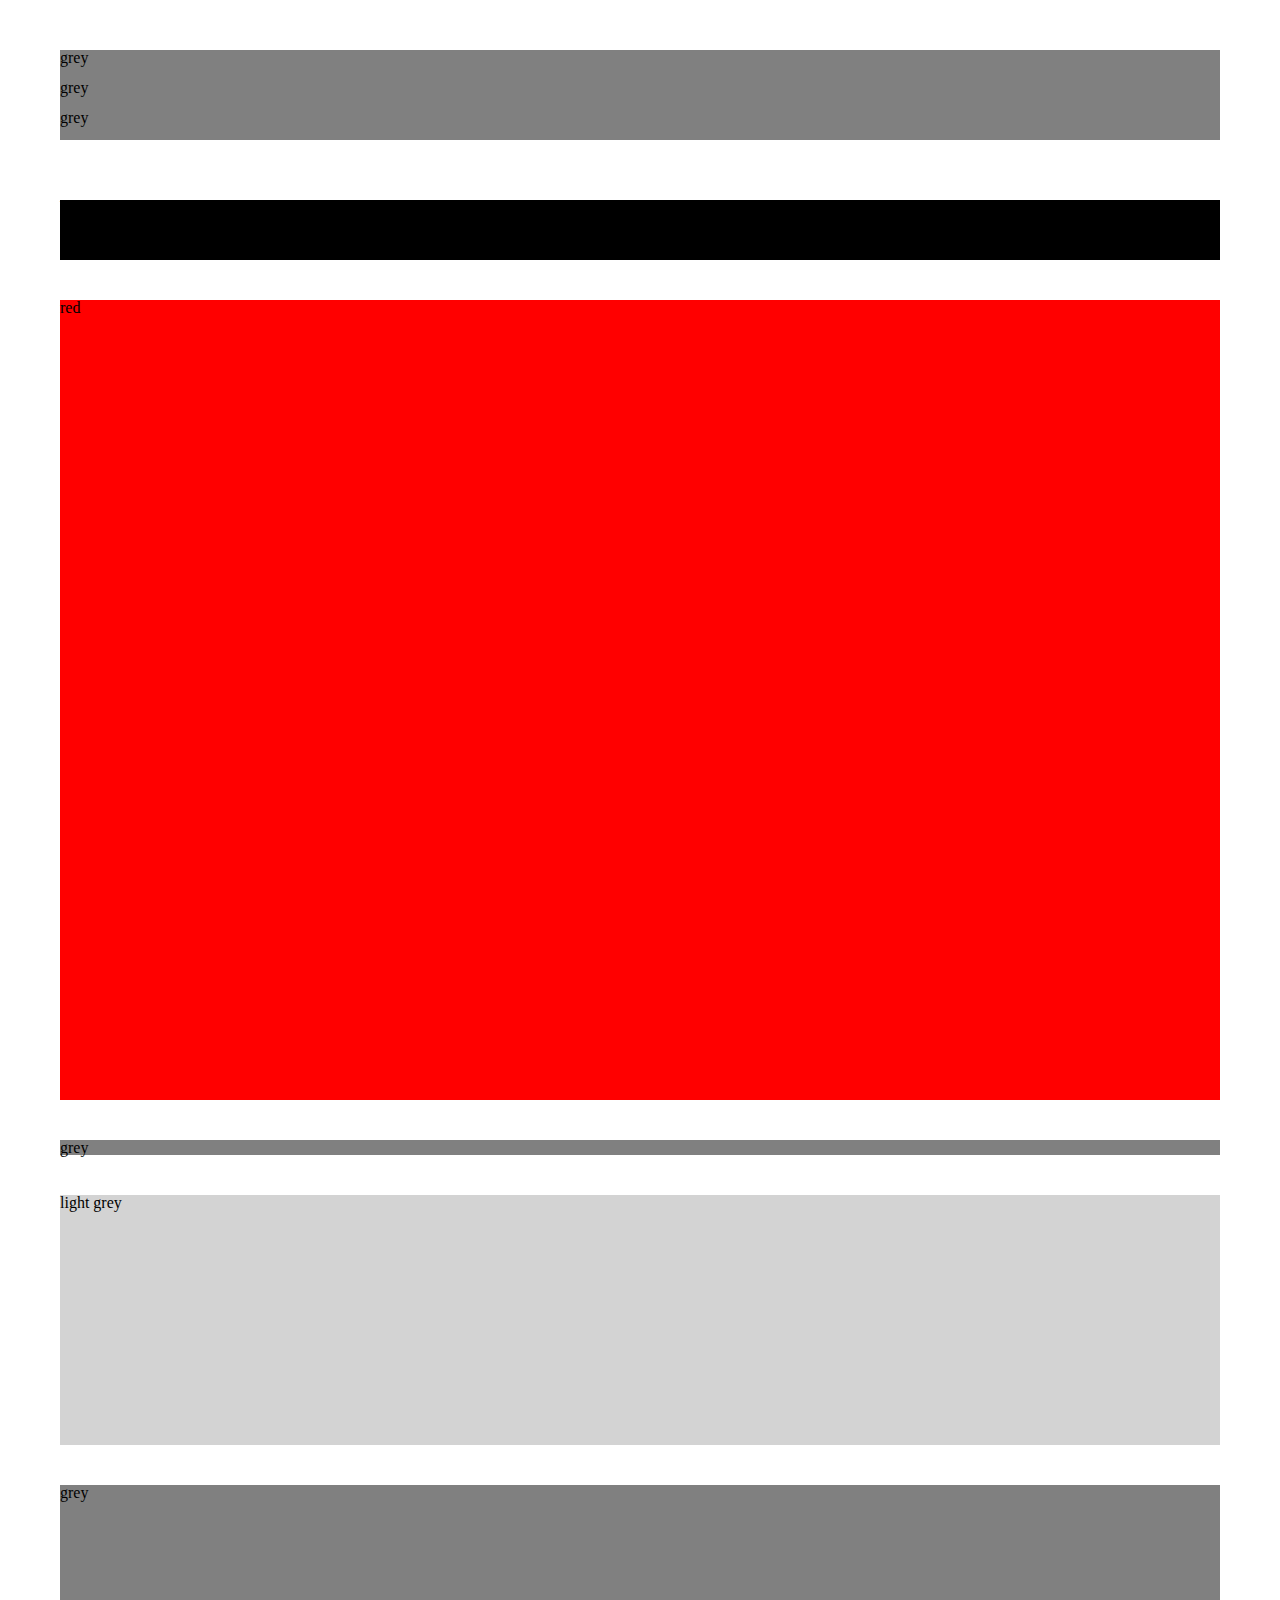
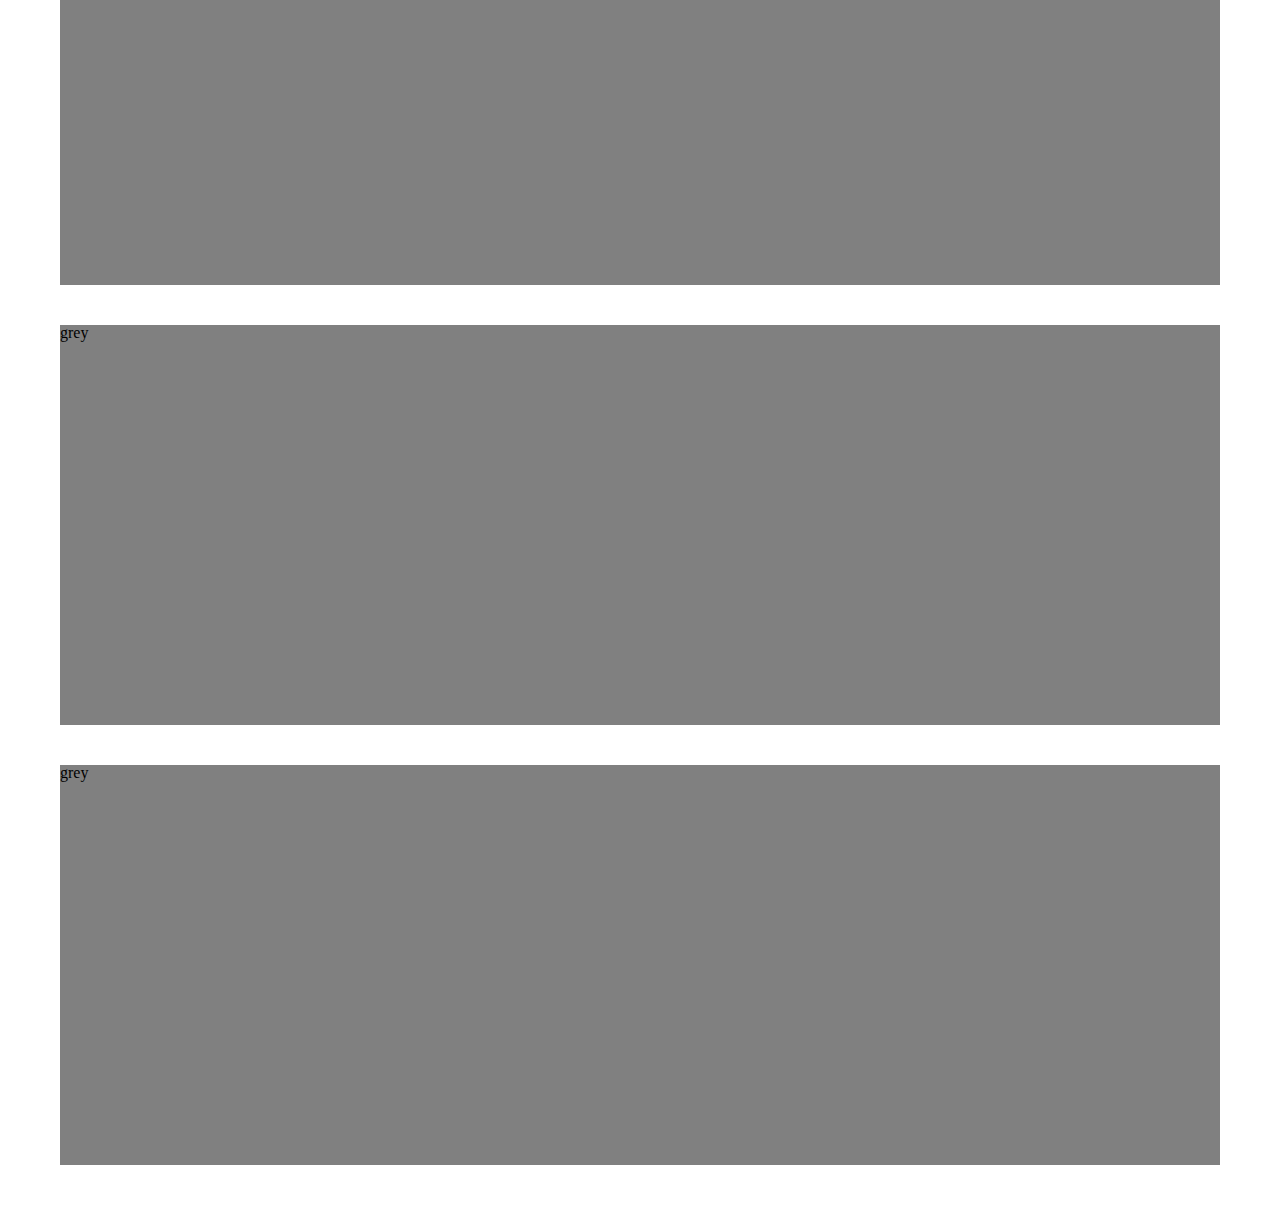
<file: grid-test.html>
<!DOCTYPE html>
<html>

<head>
  <title>Grid Test</title>
  <link rel="stylesheet" href="https://stackpath.bootstrapcdn.com/bootstrap/4.1.3/css/bootstrap.min.css" integrity="sha384-MCw98/SFnGE8fJT3GXwEOngsV7Zt27NXFoaoApmYm81iuXoPkFOJwJ8ERdknLPMO"
    crossorigin="anonymous">
  <link rel="stylesheet" type="text/css" href="reset.css">
  <link rel="stylesheet" type="text/css" href="grid-test-style.css">
</head>

<body>

  <div class="row no-gutters">
    <div class="col-md-2 block-01">grey</div>
    <div class="col-md-2"></div>
    <div class="col-md-2"></div>


    <div class="col-md-2 block-01">grey</div>
    <div class="col-md-2"></div>
    <div class="col-md-2 block-01">grey</div>
  </div>


  <div class="row no-gutters">
    <div class="col-md-6 block-02">black</div>
    <div class="col-md-6"></div>
  </div>


  <div class="row no-gutters">
    <div class="col-md-12 block-03">red</div>
  </div>


  <div class="row no-gutters">
    <div class="col-md-1 block-04">grey</div>
    <div class="col-md-2"></div>
    <div class="col-md-3"></div>
    <div class="col-md-3"></div>
    <div class="col-md-3"></div>
  </div>


  <div class="row">
    <div class="col-md-3">
      <div class="block-05">
        light grey
      </div>
    </div>

    <div class="col-md-3">
      <div class="block-06">
        grey
      </div>
    </div>

    <div class="col-md-3">
      <div class="block-06">
        grey
      </div>
    </div>
    <div class="col-md-3">
      <div class="block-06">
        grey
      </div>
    </div>
  </div>



</body>

</html>
</file>
<file: grid-test-style.css>
body {
    padding-top: 50px;
    padding-bottom: 50px;
    padding-left: 60px;
    padding-right: 60px;
  }
  
  .block-01 {
    background: grey;
    height: 30px;
  }
  .block-02 {
    background: black;
    height: 60px;
    margin-top: 60px;
  }
  .block-03 {
    background: red;
    height: 800px;
    margin-top: 40px;
  }
  .block-04 {
    background: grey;
    height: 15px;
    margin-top: 40px;
  }
  .block-05 {
    background: lightgray;
    height: 250px;
    margin-top: 40px;
  }
  .block-06 {
    background: grey;
    height: 400px;
    margin-top: 40px;
  }
</file>
